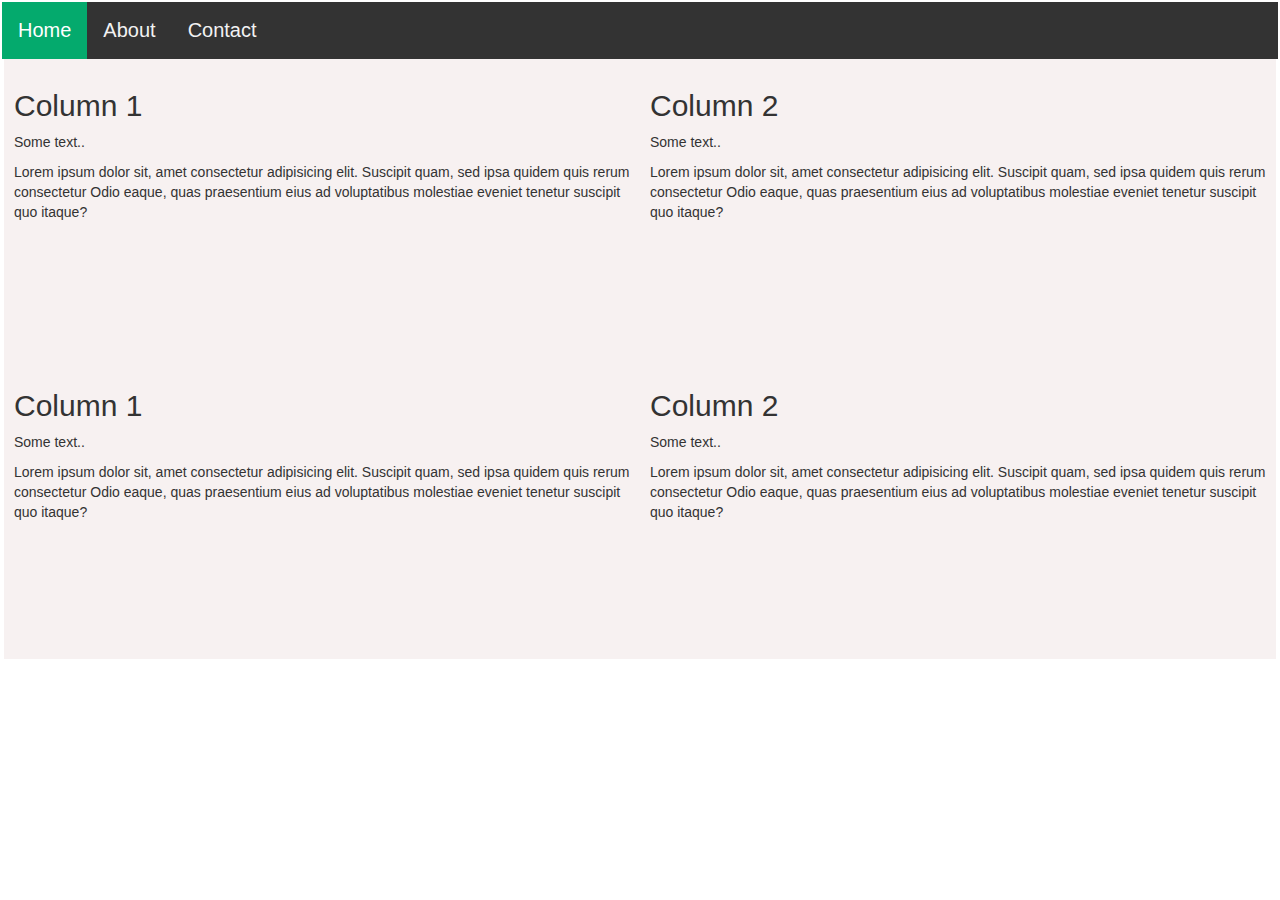
<file: index.html>
<!DOCTYPE html>
<html>
<head>
    <meta name="viewport" content="width=device-width, initial-scale=1.0">
    <title>Divyanshu</title>
</head>
<link rel="stylesheet" href="bootstrap.css">
<link rel="stylesheet" href="style.css">
<body>
    <div class="topnav">
        <a class="active" href="index.html">Home</a>
        <a href="about.html">About</a>
        <a href="contact.html">Contact</a>
      </div>

      <div class="row" class="container">
        <div class="column" style="background-color:rgb(247, 241, 241);">
          <h2>Column 1</h2>
          <p>Some text..</p>
          <p>Lorem ipsum dolor sit, amet consectetur adipisicing elit. Suscipit quam, sed ipsa quidem quis rerum consectetur 
            Odio eaque, quas praesentium eius ad voluptatibus molestiae eveniet tenetur suscipit quo itaque?</p>
        </div>
        <div class="column" style="background-color:rgb(247, 241, 241);">
          <h2>Column 2</h2>
          <p>Some text..</p>
          <p>Lorem ipsum dolor sit, amet consectetur adipisicing elit. Suscipit quam, sed ipsa quidem quis rerum consectetur 
            Odio eaque, quas praesentium eius ad voluptatibus molestiae eveniet tenetur suscipit quo itaque?</p>
        </div>
      </div>

      <div class="row" class="container" >
        <div class="column" style="background-color:rgb(247, 241, 241);">
          <h2>Column 1</h2>
          <p>Some text..</p>
          <p>Lorem ipsum dolor sit, amet consectetur adipisicing elit. Suscipit quam, sed ipsa quidem quis rerum consectetur 
            Odio eaque, quas praesentium eius ad voluptatibus molestiae eveniet tenetur suscipit quo itaque?</p>
        </div>
        <div class="column" style="background-color:rgb(247, 241, 241)">
          <h2>Column 2</h2>
          <p>Some text..</p>
          <p>Lorem ipsum dolor sit, amet consectetur adipisicing elit. Suscipit quam, sed ipsa quidem quis rerum consectetur  
            Odio eaque, quas praesentium eius ad voluptatibus molestiae eveniet tenetur suscipit quo itaque?</p>
        </div>
      </div>
</body>
</html>
</file>
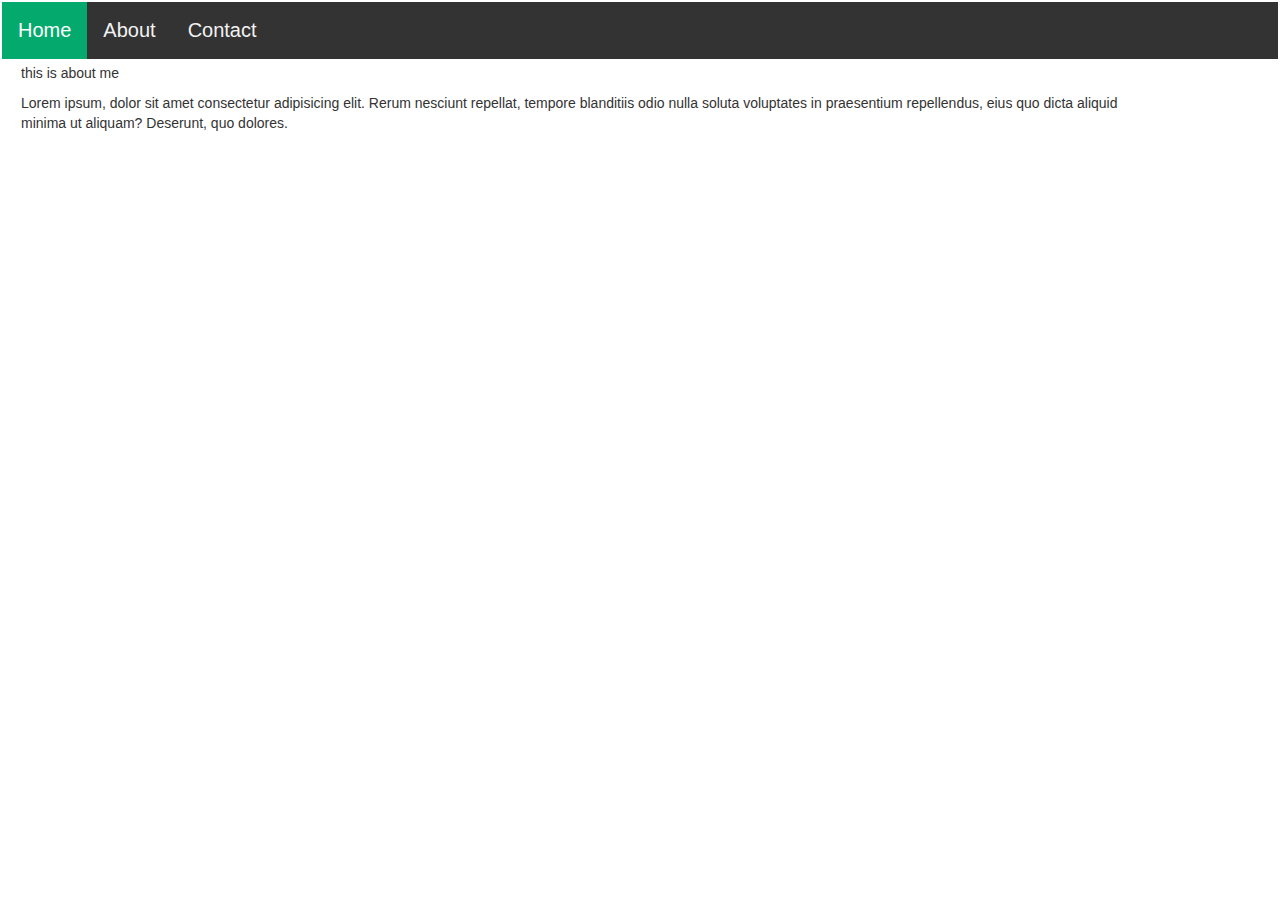
<file: about.html>
<!DOCTYPE html>
<html>
<head>
    <meta name="viewport" content="width=device-width, initial-scale=1.0">
    <title>Divyanshu</title>
</head>
<link rel="stylesheet" href="bootstrap.css">
<link rel="stylesheet" href="style.css">
<body>
    <div class="topnav">
        <a class="active" href="index.html">Home</a>
        <a href="about.html">About</a>
        <a href="contact.html">Contact</a>
      </div>
      <div class="container">
        <p>this is about me </p>
      <p>Lorem ipsum, dolor sit amet consectetur adipisicing elit. Rerum nesciunt repellat,
        tempore blanditiis odio nulla soluta voluptates in praesentium repellendus,
         eius quo dicta aliquid minima ut aliquam? Deserunt, quo dolores.</p>
      </div>
</body>
</html>
</file>
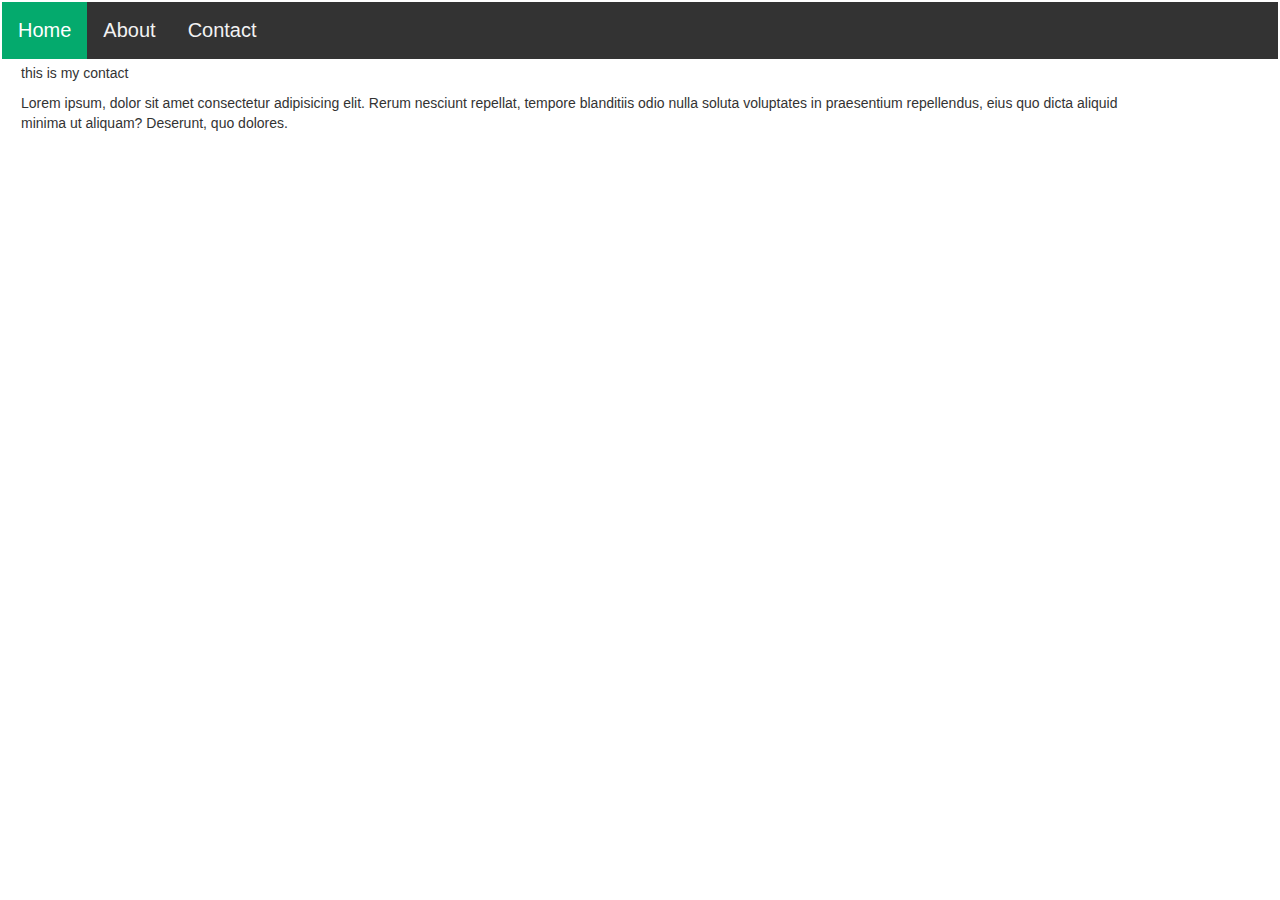
<file: contact.html>
<!DOCTYPE html>
<html>
<head>
    <meta name="viewport" content="width=device-width, initial-scale=1.0">
    <title>Divyanshu</title>
</head>
<link rel="stylesheet" href="bootstrap.css">
<link rel="stylesheet" href="style.css">
<body>
    <div class="topnav">
        <a class="active" href="index.html">Home</a>
        <a href="about.html">About</a>
        <a href="contact.html">Contact</a>
      </div>
      <div class="container">
        <p>this is my contact</p>
      <p>Lorem ipsum, dolor sit amet consectetur adipisicing elit. Rerum nesciunt repellat,
        tempore blanditiis odio nulla soluta voluptates in praesentium repellendus,
         eius quo dicta aliquid minima ut aliquam? Deserunt, quo dolores.</p>
      </div>
</body>
</html>
</file>
<file: style.css>
body {
    margin: 2px;
    font-family: Arial, Helvetica, sans-serif;
  }
  
  .topnav {
    overflow: hidden;
    background-color: #333;
  }
  
  .topnav a {
    float: left;
    color: #f2f2f2;
    text-align: center;
    padding: 14px 16px;
    text-decoration: none;
    font-size: 20px;
    margin-left: 0px;
  }
  
  .topnav a:hover {
    background-color: #ddd;
    color: black;
  }
  
  .topnav a.active {
    background-color: #04AA6D;
    color: white;
  }

  .column {
    float: left;
    width: 50%;
    padding: 10px;
    height: 300px; /* Should be removed. Only for demonstration */
  }
  
  /* Clear floats after the columns */
  .row:after {
    content: "";
    display: table;
    clear: both;
  }

.container{
    margin: 4px;
    margin-right: 4px;
}
.row{
    margin-left: 2px;
    margin-right: 2px;
}
</file>
